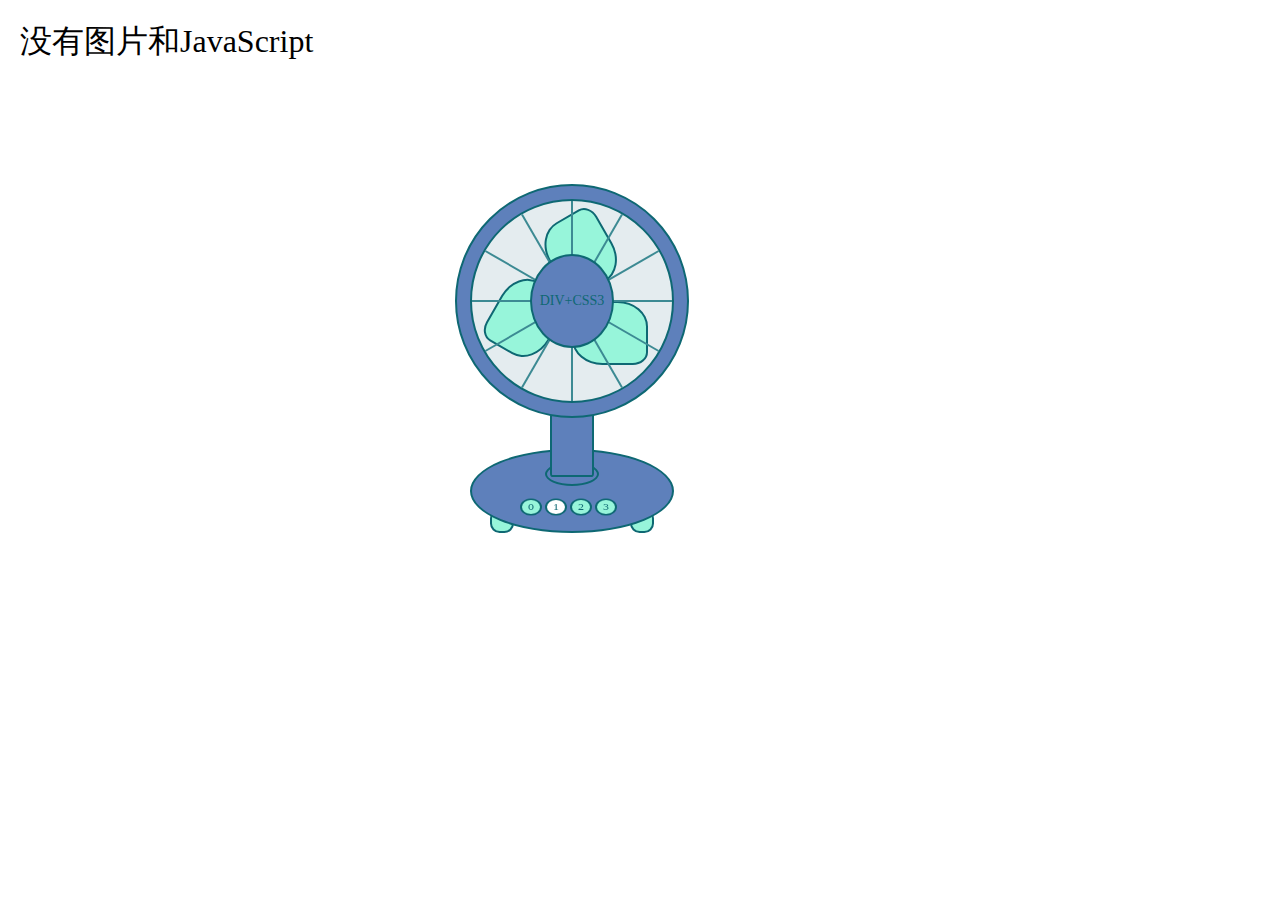
<file: case/fan.html>
<!DOCTYPE html>
<html>
	<head>
		<meta charset="UTF-8">
		<title>DIV+CSS3风扇</title>
		<style type="text/css">
			*{
				margin: 0;
				padding: 0;
			}
			body{
				padding: 20px;
				overflow: hidden;
				background-color: #fff;
			}
			h1{
				font-weight: initial;
			}
			/*	封装类名	开始	*/
			.text_center{
				text-align: center;
			}
			.circle{
				border-radius: 50%;
			}
			.border_main{
				border: 2px solid #0e6873;
			}
			.bg-main{
				background-color: #5e80bb;
			}
			.relative{
				position: relative;
			}
			.absolute{
				position: absolute;
			}
			.layer10{
				z-index: 10;
			}
			/*	封装类名	结束	*/
			
			.fan-wrap{
				left: 50vh;
				top: 15vh;
			}
			@keyframes leafRotate{
				from{
					transform: rotate(0deg);
				}
				to{
					transform: rotate(360deg);
				}
			}
			
			.fan{
				width: 230px;
			}
			.fan .header{
				width: 230px;
				height: 230px;
				left: -15px;
				top: -15px;
			}
			.fan .mask{
				width: 200px;
				height: 200px;
				background-color: #e4ecef;
				z-index: 11;
			}
			.fan .mask .logo{
				width: 80px;
				height: 90px;
				line-height: 90px;
				font-size: 14px;
				color: #0e6873;
				top: 53px;
				left: 58px;
				z-index: 3;
			}
			.fan .mask .line{
				width: 200px;
				height: 2px;
				background-color: #3c8a93;
				position: absolute;
				top: 99px;
				z-index: 2;
			}
			.fan .mask .line_2{
				transform: rotate(30deg);
			}
			.fan .mask .line_3{
				transform: rotate(60deg);
			}
			.fan .mask .line_4{
				transform: rotate(90deg);
			}
			.fan .mask .line_5{
				transform: rotate(120deg);
			}
			.fan .mask .line_6{
				transform: rotate(150deg);
			}
			.fan .mask .leafs{
				width: 200px;
				height: 200px;
				z-index: 1;
				animation: leafRotate 0s infinite linear;
				transform-origin: center center;
			}
			.fan .mask .leafs .leaf{
				width: 72px;
				height: 60px;
				border: 2px solid #0e6873;
				border-radius: 20% 40%;
				background-color: #97f5da;
				position: absolute;
				left: 100px;
				top: 100px;
				transform-origin: left top;
			}
			.fan .mask .leafs .leaf_2{
				transform: rotate(120deg);
			}
			.fan .mask .leafs .leaf_3{
				transform: rotate(240deg);
			}
			
			.fan .neck{
				width: 40px;
				height: 70px;
				left: 80px;
				z-index: 9;
				border-radius: 0 0 5% 5%;
			}
			.fan .neck_footer{
				width: 50px;
				height: 20px;
				top: 263px;
				left: 75px;
				z-index: 8;
			}
			.footer{
				width: 200px;
				height: 80px;
				top: 250px;
				left: 0px;
				z-index: 7;
			}
			.foot{
				width: 20px;
				height: 20px;
				background-color: #97f5da;
				border: 2px solid #0e6873;
				position: absolute;
				border-radius: 40%;
				z-index: 6;
				top: 310px;
			}
			.foot1{
				left: 20px;
			}
			.foot2{
				left: 160px;
			}
			
			.fan .switch_0:checked+div+input+div+input+div+input+div+.mask .leafs {
				animation-play-state: paused;
			}
			.fan .switch{
				position: absolute;
				width: 24px;
				height: 24px;
				top: 296px;
				z-index: 13;
				opacity: 0;
				cursor: pointer;
			}
			.fan .switch_0{
				left: 50px;
			}
			.fan .switch_1{
				left: 75px;
			}
			.fan .switch_1:checked+div{
				background-color: #fff;
				color: #0e6873;
			}
			.fan .switch_1:checked+div+input+div+input+div+.mask .leafs {
				animation-duration: 0.7s;
			}
			
			.fan .switch_2{
				left: 100px;
			}
			.fan .switch_2:checked+div{
				background-color: #fff;
				color: #0e6873;
			}
			.fan .switch_2:checked+div+input+div+.mask .leafs {
				animation-duration: 0.4s;
			}
			
			.fan .switch_3{
				left: 125px;
			}
			.fan .switch_3:checked+div{
				background-color: #fff;
				color: #0e6873;
			}
			.fan .switch_3:checked+div+.mask .leafs {
				animation-duration: 0.3s;
			}
			
			.fan .btn{
				display: inline-block;
				width: 18px;
				height: 20px;
				line-height: 20px;
				text-align: center;
				border: 2px solid #0e6873;
				border-radius: 50%;
				background-color: #97f5da;
				position: absolute;
				top: 296px;
				left: 50px;
				z-index: 12;
				font-size: 12px;
				color: #0e6873;
				transform: rotateX(45deg);
				cursor: pointer;
			}
			.fan .btn_1{
				left: 75px;
			}
			.fan .btn_2{
				left: 100px;
			}
			.fan .btn_3{
				left: 125px;
			}
		</style>
	</head>
	<body>
		<h1>没有图片和JavaScript</h1>
		<div class="fan-wrap relative">
			<!-- 风扇 开始 -->
			<div class="fan absolute layer10">
				
				<!-- 按钮组 开始 -->
				<input type="radio" name="switch" class="switch switch_0" />
				<div class="btn_0 btn">0</div>
				<input type="radio" name="switch" class="switch switch_1" checked />
				<div class="btn_1 btn">1</div>
				<input type="radio" name="switch" class="switch switch_2" />
				<div class="btn_2 btn">2</div>
				<input type="radio" name="switch" class="switch switch_3" />
				<div class="btn_3 btn">3</div>
				<!-- 按钮组 结束 -->
				
				<div class="mask relative circle border_main">
					<div class="logo absolute border_main circle text_center bg-main">DIV+CSS3</div>
					<!-- 线条 开始 -->
					<div class="line line_1"></div>
					<div class="line line_2"></div>
					<div class="line line_3"></div>
					<div class="line line_4"></div>
					<div class="line line_5"></div>
					<div class="line line_6"></div>
					<!-- 线条 结束 -->
					
					<!-- 扇叶 开始 -->
					<div class="leafs absolute">
						<div class="leaf leaf_1"></div>
						<div class="leaf leaf_2"></div>
						<div class="leaf leaf_3"></div>
					</div>
					<!-- 扇叶 结束 -->
				</div>
				
				<!-- 风扇其他结构 开始 -->
				<div class="header absolute layer10 circle border_main bg-main"></div>
				<div class="neck border_main bg-main absolute"></div>
				<div class="neck_footer border_main absolute circle"></div>
				<div class="footer border_main circle bg-main absolute"></div>
				<div class="foot foot1"></div>
				<div class="foot foot2"></div>
				<!-- 风扇其他结构 结束 -->
			</div>
			<!-- 风扇 结束 -->
		</div>
	</body>
</html>
</file>
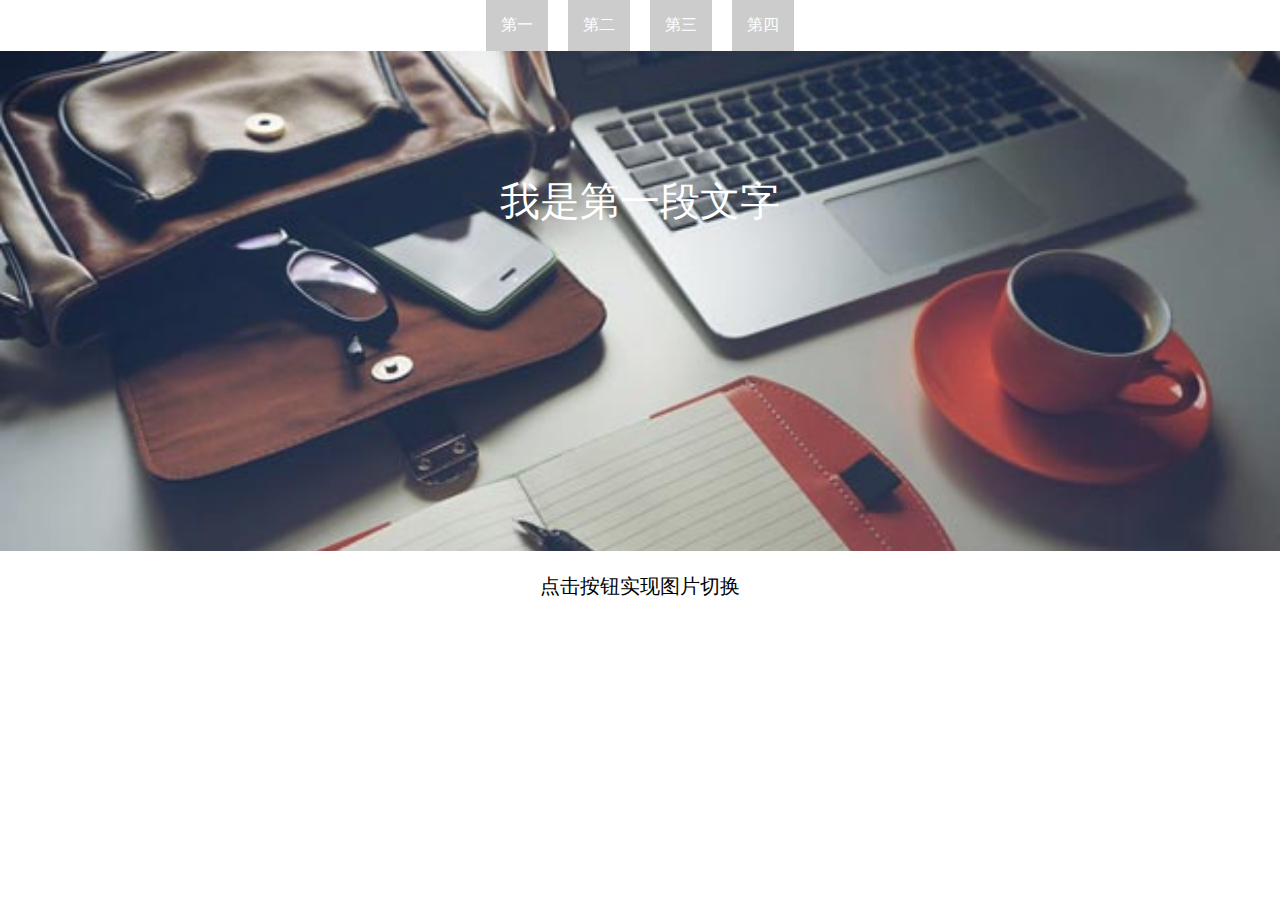
<file: case/slide.html>
<!DOCTYPE html>
<html>
	<head>
		<meta charset="UTF-8">
		<title>滑动效果</title>
		<style type="text/css">
			*{
				margin:0; padding:0;
			}
			.tips{
				line-height: 3.5;
				font-size: 20px;
				text-align: center;
			}
			ul{
				display:flex;
				flex-flow:row nowrap;
				justify-content:center;
			}
			li{
				list-style:none;
				text-align:center;
			}
			li label{
				display:block;
				padding:15px 15px;
				margin:0 10px;
				background-color:#ccc;
				text-decoration:none;
				color:#fff;
				cursor: pointer;
			}
			.radio-box{
				height:500px;
				overflow:hidden;
				position:relative;
			}
			.item,
			.item img{
				width:100%;
			}
			.item{
				position:absolute;
				left:0;
				top:0;
				transition:1s;
				opacity:0;
				transform:translateX(100%);
			}
			[type="radio"]{
				/*opacity:0;*/
				display:none;
			}
			[type="radio"]:checked + .item{
				opacity:1;
				transform:translateX(0);
			}
			[type="radio"]:checked + .item p{
				top:150px;
			}
			.item img{
				position:absolute;
				left:0;
				top:0;
			}
			.item p{
				position:absolute;
				left:50%;
				top:1000px;
				transform:translate(-50%,-50%);
				transition:1s 1s;
				font-size:40px;
				color:#fff;
			}
		</style>
	</head>
	<body>
		<ul>
			<li><label for="item1">第一</label></li>
			<li><label for="item2">第二</label></li>
			<li><label for="item3">第三</label></li>
			<li><label for="item4">第四</label></li>
		</ul>
		<div class="radio-box">
			<input type="radio" name="radio" id="item1" checked />
			<div class="item">
				<img src="../image/slide1.jpg"/>
				<p>我是第一段文字</p>
			</div>
			
			<input type="radio" name="radio" id="item2" />
			<div class="item">
				<img src="../image/slide2.jpg"/>
				<p>我是第二段文字</p>
			</div>
			
			<input type="radio" name="radio" id="item3" />
			<div class="item">
				<img src="../image/slide3.jpg"/>
				<p>我是第三段文字</p>
			</div>
			
			<input type="radio" name="radio" id="item4" />
			<div class="item">
				<img src="../image/slide4.jpg"/>
				<p>我是第四段文字</p>
			</div>
		</div>
		<p class="tips">点击按钮实现图片切换</p>
	</body>
</html>
</file>
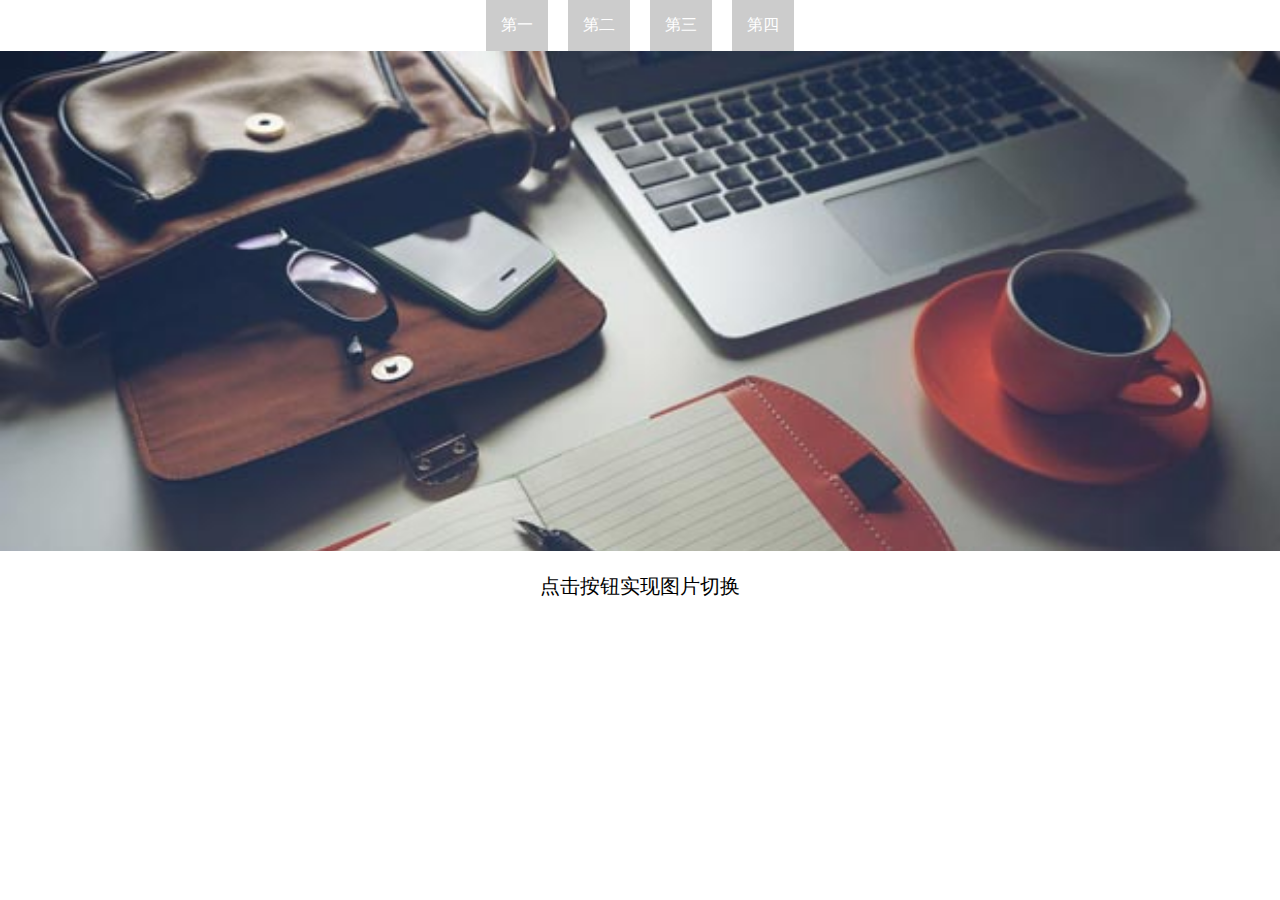
<file: case/slidefade.html>
<!DOCTYPE html>
<html>
	<head>
		<meta charset="UTF-8">
		<title>淡入淡出效果</title>
		<style type="text/css">
			*{
				margin:0; padding:0;
			}
			.tips{
				line-height: 3.5;
				font-size: 20px;
				text-align: center;
			}
			ul{
				display:flex;
				flex-flow:row nowrap;
				justify-content:center;
			}
			li{
				list-style:none;
				text-align:center;
			}
			li a{
				display:block;
				padding:15px 15px;
				margin:0 10px;
				background-color:#ccc;
				text-decoration:none;
				color:#fff;
				cursor: pointer;
			}
			.radio-box{
				height:500px;
				overflow:hidden;
				position:relative;
			}
			.item,
			.item img{
				width:100%;
			}
			.item{
				transition:1s;
				opacity:0;
			}
			.item:first-of-type{
				opacity:1;
			}
			.item:target{
				opacity:1;
			}
			.item:target p{
				top:50%;
			}
			.item img{
				position:absolute;
				left:0;
				top:0;
			}
			.item p{
				position:absolute;
				left:50%;
				top:1000px;
				transform:translate(-50%,-50%);
				transition:1s 1s;
				font-size:40px;
				color:#fff;
			}
		</style>
	</head>
	<body>
		<ul>
			<li><a href="#item1">第一</a></li>
			<li><a href="#item2">第二</a></li>
			<li><a href="#item3">第三</a></li>
			<li><a href="#item4">第四</a></li>
		</ul>
		<div class="radio-box">
			<div class="item" id="item1">
				<img src="../image/slide1.jpg"/>
				<p>我是第一段文字</p>
			</div>
			<div class="item" id="item2">
				<img src="../image/slide2.jpg"/>
				<p>我是第二段文字</p>
			</div>
			<div class="item" id="item3">
				<img src="../image/slide3.jpg"/>
				<p>我是第三段文字</p>
			</div>
			<div class="item" id="item4">
				<img src="../image/slide4.jpg"/>
				<p>我是第四段文字</p>
			</div>
		</div>
		<p class="tips">点击按钮实现图片切换</p>
	</body>
</html>
</file>
